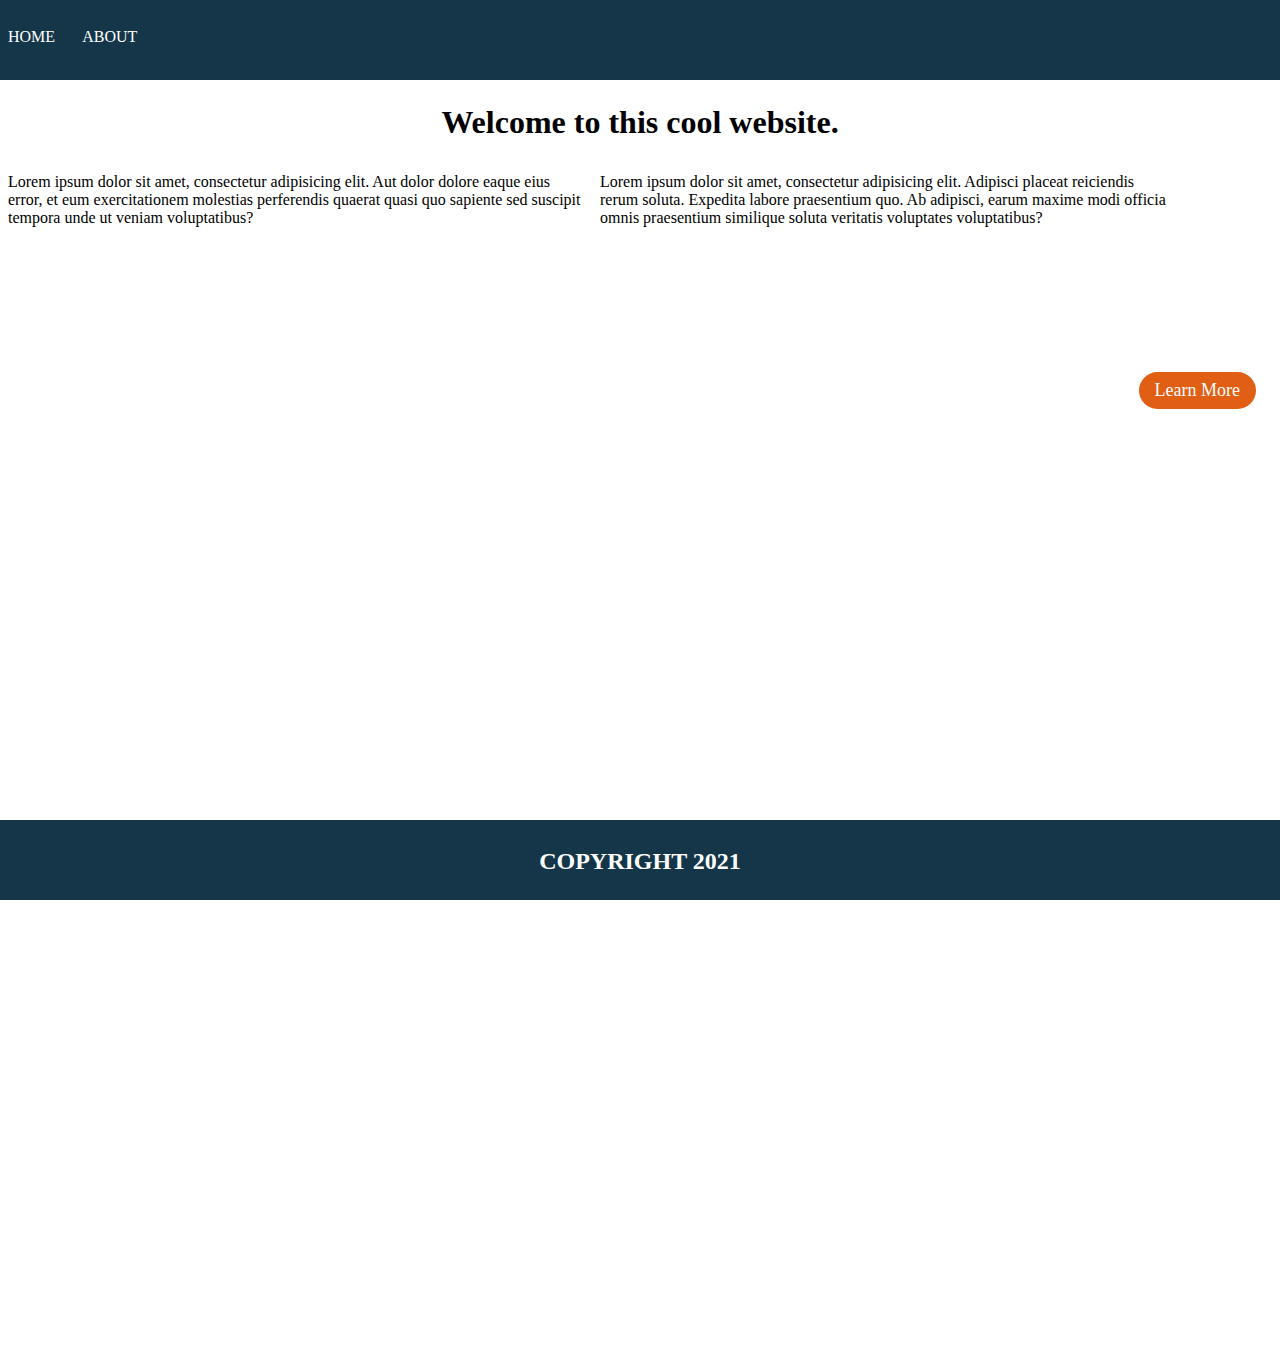
<file: index.html>
<!DOCTYPE html>
<html lang="en">
<head>
    <meta charset="UTF-8">
    <title>Responsive Webpages</title>
    <link rel="stylesheet" href="css/style.css">
</head>
<body>
    <nav>
        <a href="index.html">HOME</a>
        <a href="about.html">ABOUT</a>
    </nav>

    <div class="wrapper">
        <h1>Welcome to this cool website.</h1>

        <div class="contentHome">
            <p>Lorem ipsum dolor sit amet, consectetur adipisicing elit. Aut dolor dolore eaque eius error, et eum exercitationem molestias perferendis quaerat quasi quo sapiente sed suscipit tempora unde ut veniam voluptatibus?</p>
        </div>

        <div class="contentHome">
            <p>Lorem ipsum dolor sit amet, consectetur adipisicing elit. Adipisci placeat reiciendis rerum soluta. Expedita labore praesentium quo. Ab adipisci, earum maxime modi officia omnis praesentium similique soluta veritatis voluptates voluptatibus?</p>
        </div>

        <div class="learnMore">
            <a class="learnMoreText" href="about.html">Learn More</a>
        </div>

    </div>

    <footer>
        <h2>COPYRIGHT 2021</h2>
    </footer>

</body>
</html>
</file>
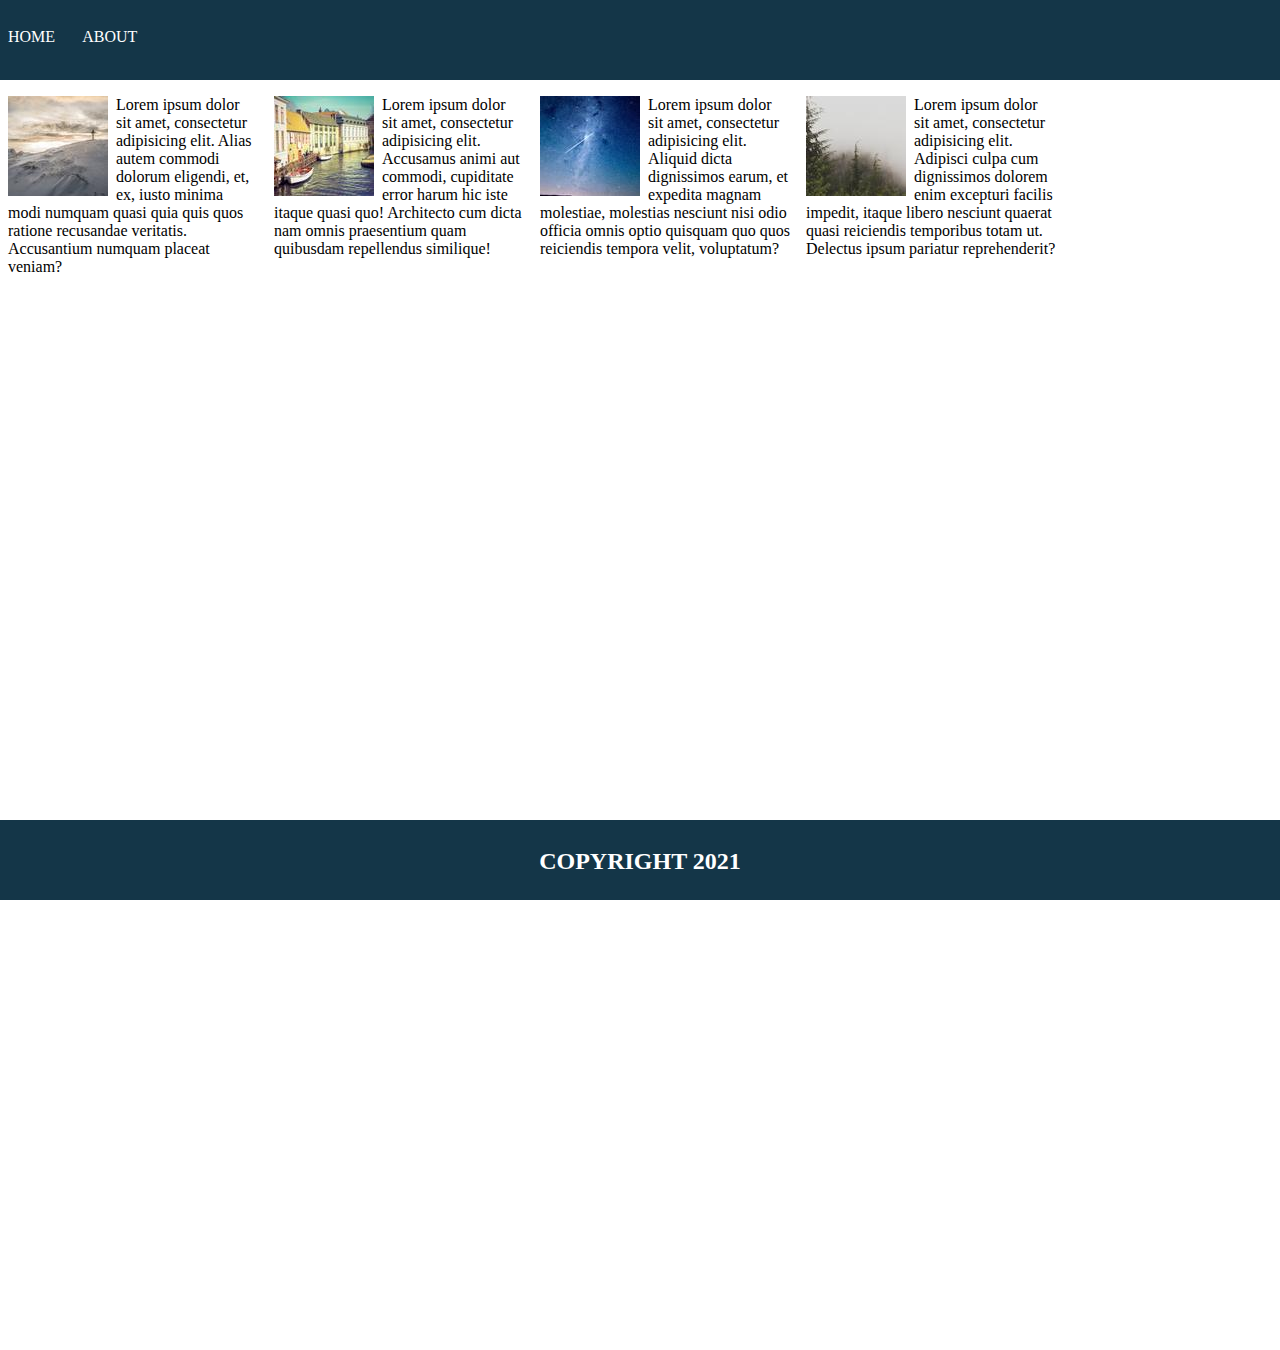
<file: about.html>
<!DOCTYPE html>
<html lang="en">
<head>
    <meta charset="UTF-8">
    <title>About</title>
    <link rel="stylesheet" href="css/style.css">
</head>
<body>
    <nav>
        <a href="index.html">HOME</a>
        <a href="about.html">ABOUT</a>
    </nav>

    <div class="wrapper">

        <div class="content">
            <img src="images/image1.jpg" alt="image1">
            <p>Lorem ipsum dolor sit amet, consectetur adipisicing elit. Alias autem commodi dolorum eligendi, et, ex, iusto minima modi numquam quasi quia quis quos ratione recusandae veritatis. Accusantium numquam placeat veniam?</p>
        </div>
        <div class="content">
            <img src="images/image2.jpg" alt="image2">
            <p>Lorem ipsum dolor sit amet, consectetur adipisicing elit. Accusamus animi aut commodi, cupiditate error harum hic iste itaque quasi quo! Architecto cum dicta nam omnis praesentium quam quibusdam repellendus similique!</p>
        </div>
        <div class="content">
            <img src="images/image3.jpg" alt="image3">
            <p>Lorem ipsum dolor sit amet, consectetur adipisicing elit. Aliquid dicta dignissimos earum, et expedita magnam molestiae, molestias nesciunt nisi odio officia omnis optio quisquam quo quos reiciendis tempora velit, voluptatum?</p>
        </div>
        <div class="content">
            <img src="images/image4.jpg" alt="image4">
            <p>Lorem ipsum dolor sit amet, consectetur adipisicing elit. Adipisci culpa cum dignissimos dolorem enim excepturi facilis impedit, itaque libero nesciunt quaerat quasi reiciendis temporibus totam ut. Delectus ipsum pariatur reprehenderit?</p>
        </div>

    </div>

    <footer>
        <h2>COPYRIGHT 2021</h2>
    </footer>

</body>
</html>
</file>
<file: css/style.css>
*{
    margin: 0;
}

html{
    height: 150%;
}

nav{
    width: 100%;
    height: 80px;
    position: fixed;
    top: 0;
    left: 0;
    background-color: #143648;
    box-sizing: border-box;
    padding: 28px 8px;
}

.wrapper{
    padding-top: 88px;
    box-sizing: border-box;
}

footer{
    width: 100%;
    height: 80px;
    position: fixed;
    bottom: 0;
    left: 0;
    background-color: #143648;
    box-sizing: border-box;
    padding: 28px 8px;
}

h1{
    text-align: center;
    padding: 16px 0 24px;
}

h2{
    text-align: center;
    color: white;
}

.learnMore{
    margin-top: 16px;
    float: right;
    width: 100%;
}

a{
    text-decoration: none;
    color: white;
    margin-right: 24px;

}

a.learnMoreText{
    background-color: #e15e15;
    padding: 8px 16px;
    border-radius: 24px;
    font-size: large;
    float: right;
}

.content{
    width: 100%;
    height: 100px;
    float: left;
    margin-top: 8px;
}

.contentHome{
    width: 100%;
    height: 100px;
    float: left;
    margin-top: 8px;
}

img{
    float: left;
    padding-right: 8px;
}

@media screen and (min-width: 800px) {
    .content{
        width: 250px;
        height: 175px;
        margin: 8px;
    }

    .contentHome{
        width: 45%;
        height: 175px;
        margin: 8px;
    }
}
</file>
